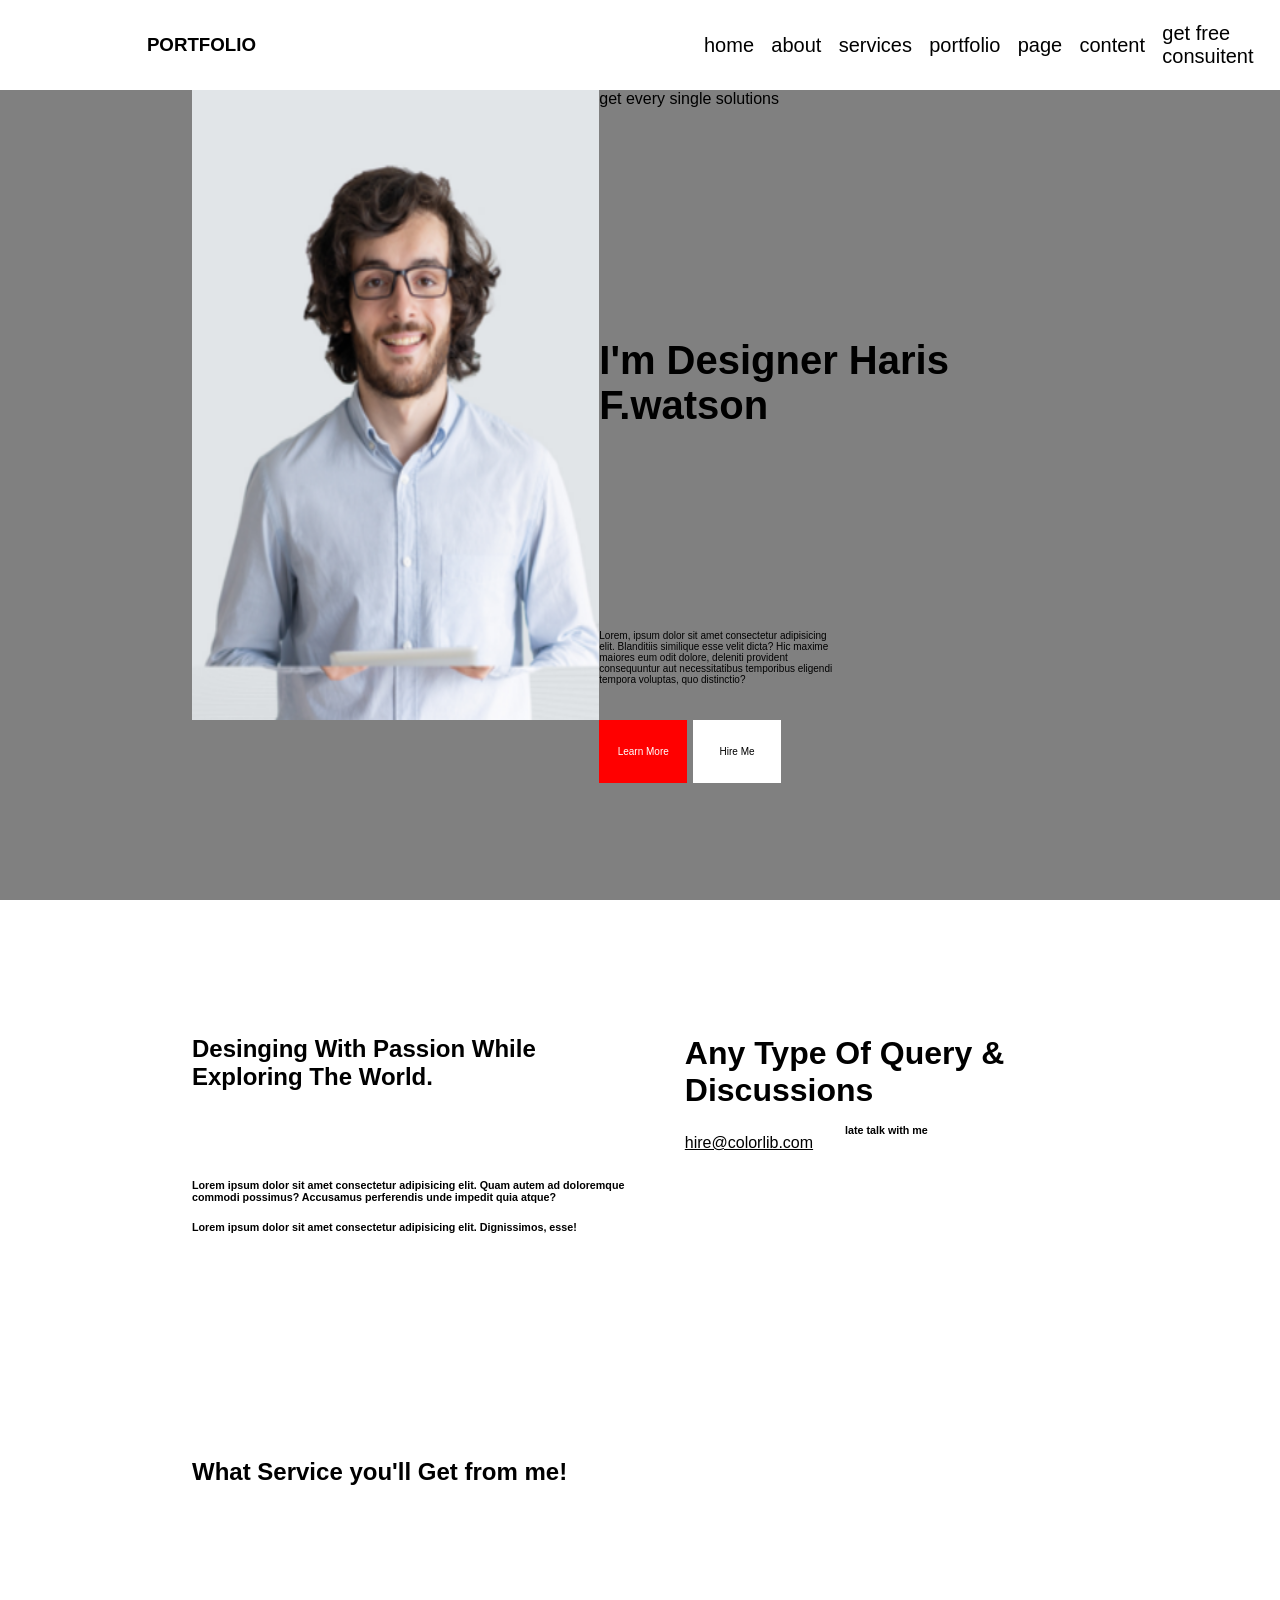
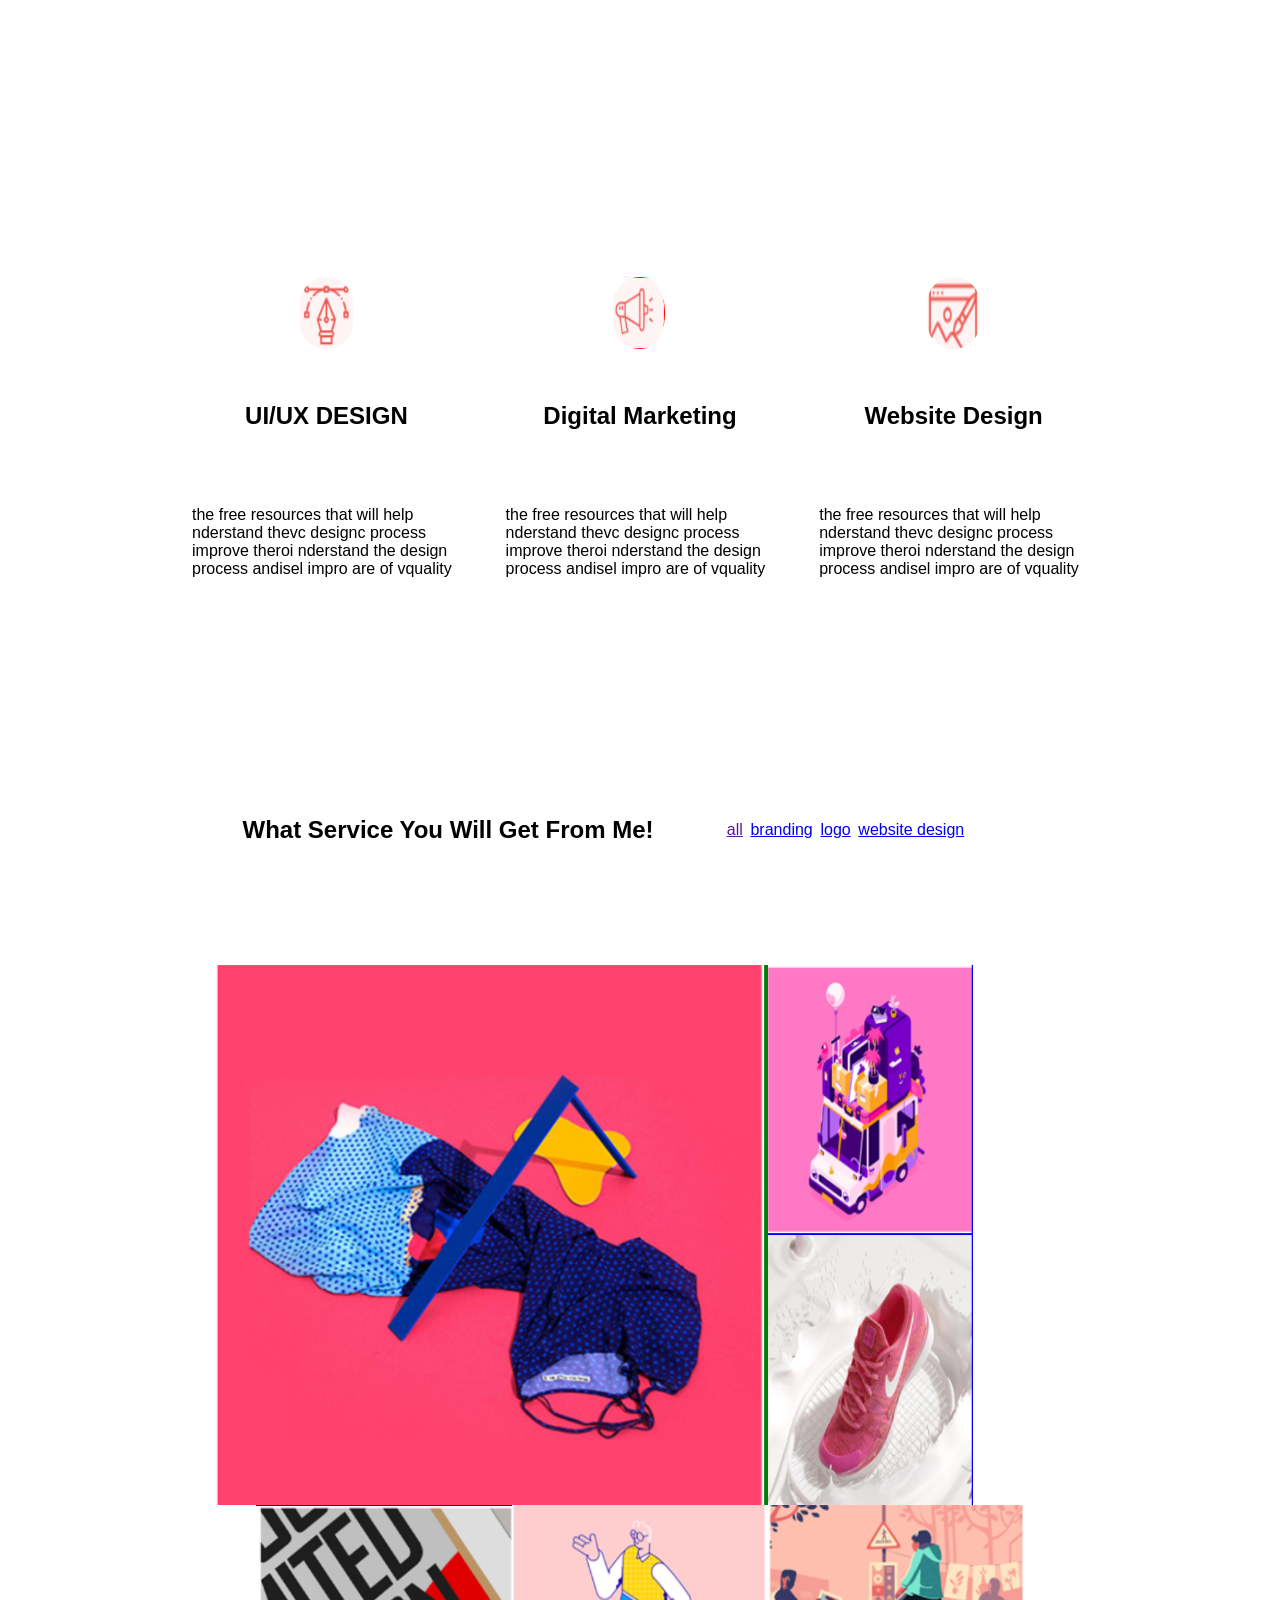
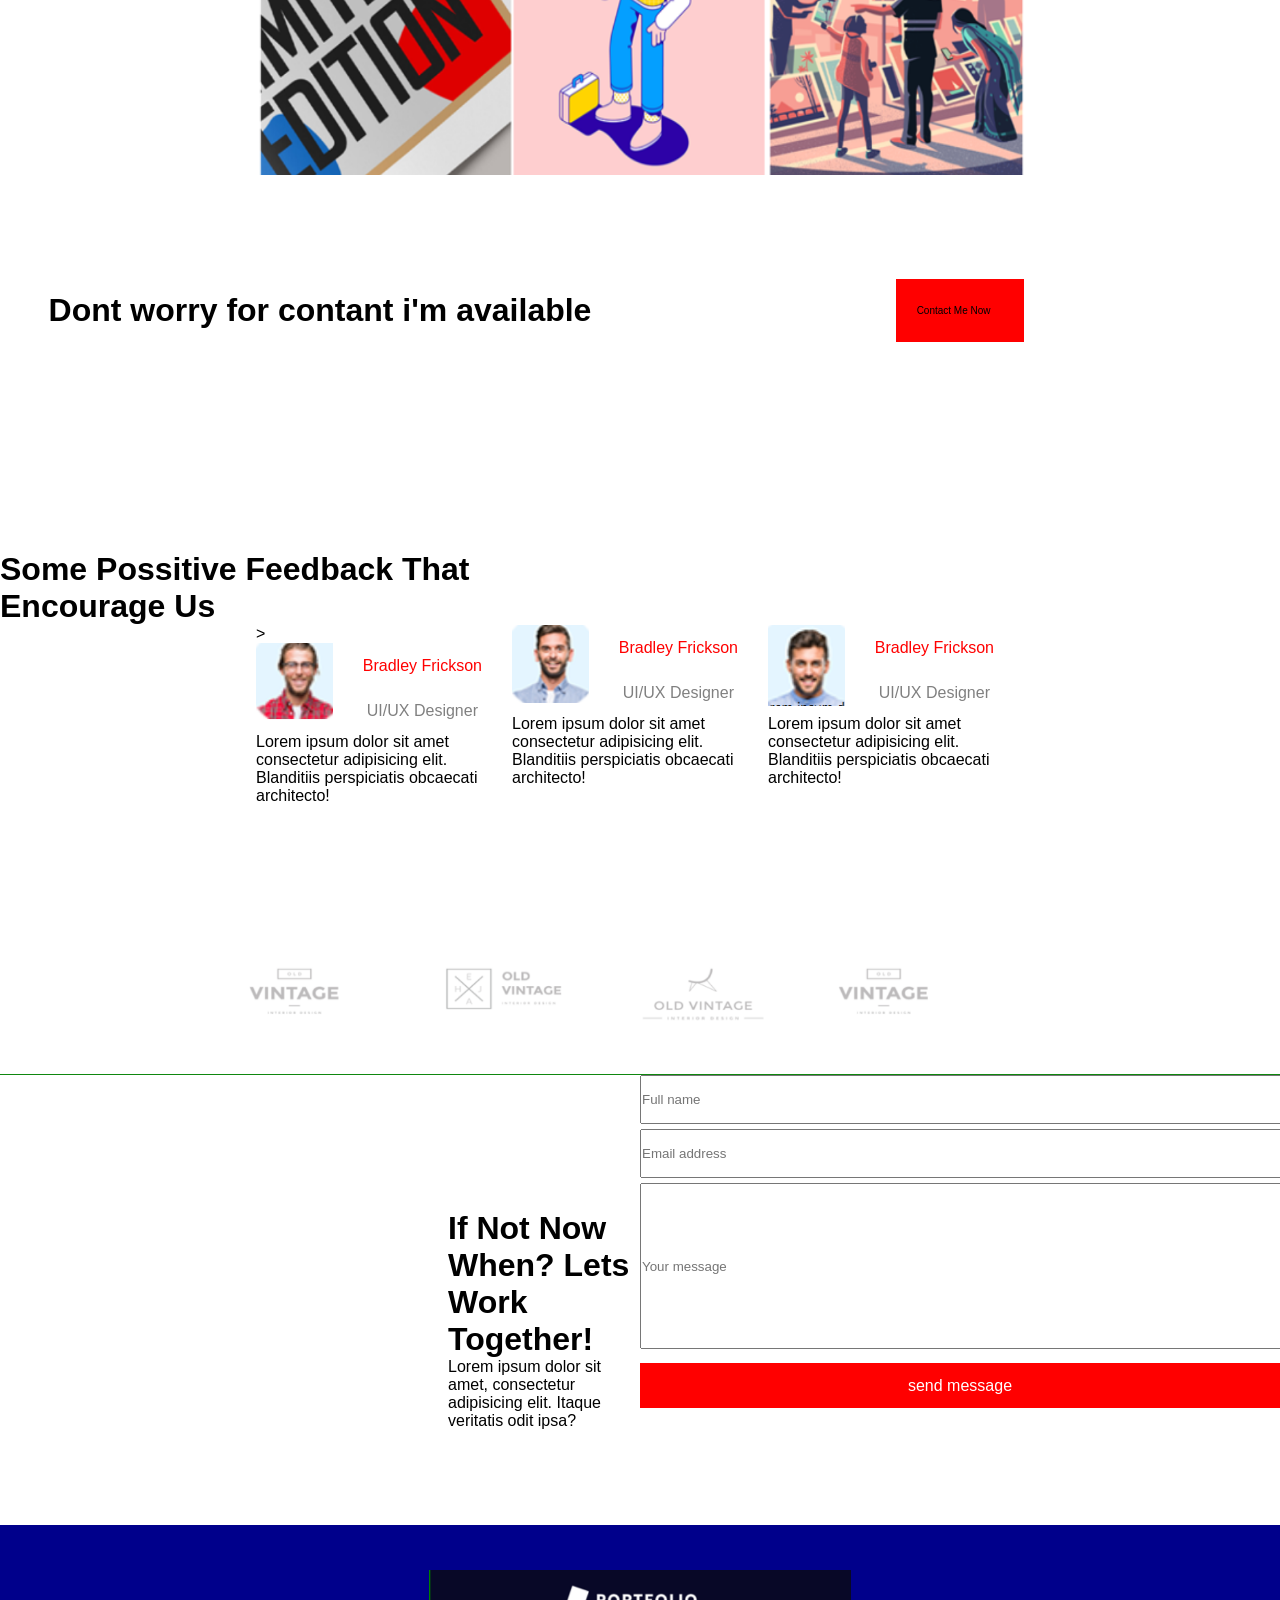
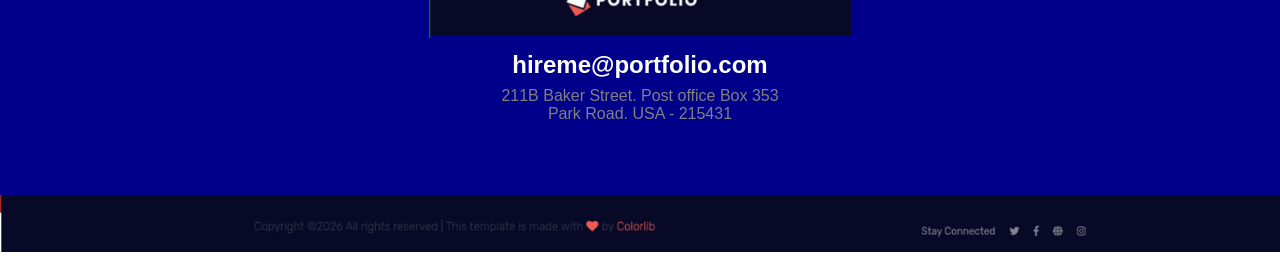
<file: index.html>
<!DOCTYPE html>
<html lang="en">
<head>
    <meta charset="UTF-8">
    <meta name="viewport" content="width=, initial-scale=1.0">
    <link rel="stylesheet" href="style.css">
        <link rel="shortcut icon" href="logo1.png" type="image/x-icon">
    <title>Portofolio</title>
</head>
<body>
    <div class="div">
        <div class="a1">
            <h3>PORTFOLIO</h3>
        </div>
        <div class="bkskanz">
            <p>home</p>
            <p>about</p>
            <p>services</p> 
            <p>portfolio</p> 
            <p>page</p>
            <p>content</p>
            <p>get free consuitent</p> 
        </div>
    </div>
    <div class="alt">
        <div class="altbk">
            <div class="fotoabram">
                <img src="Orang.png" alt="">
            </div>
            <div class="div1">
                <div class="everysinglesolutions">
                    <p>get every single solutions</p>
                </div>
                <div class="design">
                    <h1>I'm Designer Haris F.watson</h1>
                </div>
                <div class="p">
                    <p>Lorem, ipsum dolor sit amet consectetur adipisicing elit. Blanditiis similique esse velit dicta? Hic maxime maiores eum odit dolore, deleniti provident consequuntur aut necessitatibus temporibus eligendi tempora voluptas, quo distinctio?</p>
                </div>
                <div class="button">
                  <a href="learnmore.html">Learn More</a>
                  <a href="nomortelpon.html" style="background-color: white;color: black;">Hire Me</a>
                </div>
            </div>
           
        </div>
        
    </div>
    <div class="hp">
            <div class="fht">
                <div class="fht-2">
                    <div class="s1">
                        <h2>Desinging With Passion While Exploring The World.</h2>
                    </div>
                    <div class="pembatas">

                    </div>
                    <div class="isi">
                        <h6>Lorem ipsum dolor sit amet consectetur adipisicing elit. Quam autem ad doloremque commodi possimus? Accusamus perferendis unde impedit quia atque?</h6> <br>
                        <h6>Lorem ipsum dolor sit amet consectetur adipisicing elit. Dignissimos, esse!</h6>
                    </div>
                    <div class="pembatas">

                    </div>
                    <div class="isi-2">
                        <h2>What Service you'll Get from me!</h2>
                    </div>
                </div>
                <div class="fht-3">
                    <div class="isi-fht-3">
                        <h1>Any Type Of Query & Discussions</h1>
                    </div>
                    <div class="pembatas">
                        <h6>late talk with me</h6>
                    </div>
                    <div class="email">
                        <a href="">hire@colorlib.com</a>
                    </div>
                </div>
            </div>    
    </div>
    <div class="design2">
        <div class="bks-design">
            <div class="bks-design-2">
                            <div class="box">
                <div class="pic">
                    <div class="bks-pic">
                        <img src="bks-pic.png" alt="">
                    </div>
                </div>
                <div class="desk">
                    <h2>UI/UX DESIGN</h2>
                </div>
                <div class="ket">
                    <p>the free resources that will help nderstand thevc designc process improve theroi nderstand the design process andisel impro are of vquality</p>
                </div>
            </div>
                        <div class="box">
                <div class="pic">
                    <div class="bks-pic">
                        <img src="bks-pic2.png" alt="">
                    </div>
                </div>
                                <div class="desk">
                                    <h2>Digital Marketing</h2>
                </div>
                                <div class="ket">
                                     <p>the free resources that will help nderstand thevc designc process improve theroi nderstand the design process andisel impro are of vquality</p>
                </div>
            </div>
                        <div class="box">
                <div class="pic">
                    <div class="bks-pic">
                        <img src="bks-pic3.png" alt="">
                    </div>
                </div>
                                <div class="desk">
                                    <h2>Website Design</h2>
                </div>
                                <div class="ket">
                                     <p>the free resources that will help nderstand thevc designc process improve theroi nderstand the design process andisel impro are of vquality</p>
                </div>
            </div>
            </div>
        </div>
    </div>
    <div class="whatservice">
        <div class="whatservice2">
            <h2>What Service You Will Get From Me!</h2>
            <div class="whatservice3">
                <a href="">all</a>
                <a href="branding.html">branding</a>
                <a href="logo.html">logo</a>
                <a href="webdesign.html">website design</a>
            </div>
        </div>
    </div>
    <div class="fotoall">
        <div class="fotoall2">
            <img src="daktauapo.png" alt="">
        </div>
        <div class="fotoall3">
            <div class="fotoall4">
                <img src="daktauapo2.png" alt="">
            </div>
            <div class="fotoall5">
                <img src="daktauapo3.png" alt="">
            </div>
        </div>
    </div>
          <div class="fotoall6">
            <div class="fotoall7">
                <img src="daktauapo4.png" alt="">
            </div>
                <div class="fotoall8">
                    <img src="daktauapo5.png" alt="">
                </div>
                <div class="fotoall9">
                    <img src="daktauapo6.png" alt="">
                </div>
        </div>
        <div class="worrydont">
            <div class="worrydont2">
                <H1>Dont worry for contant i'm available</H1>
            </div>
            <div class="worrydont3">
                <div class="contactmenow">
                    <a href="CONTACTMENOW.html" style="background-color: red;color: black;">Contact Me Now</a>
                </div>
            </div>
        </div>
        <div class="possitive">
            <h1>Some Possitive Feedback That Encourage Us</h1>
        </div>
        <div class="warren">
            <div class="warren1">>
                <div class="warren10">
                    <div class="warren11">
                        <img src="mukowong.png" alt="">
                    </div>
                    <div class="warren12">
                        <div class="warren13">
                            <p>Bradley Frickson</p>
                        </div>
                        <div class="warren14">
                            <p>UI/UX Designer</p>
                        </div>
                    </div>
                </div>
                                <div class="warren91">
                                    <p>Lorem ipsum dolor sit amet consectetur adipisicing elit. Blanditiis perspiciatis obcaecati architecto!</p>
                </div>
            </div>
            <div class="warren2">
                                <div class="warren10">
                    <div class="warren11">
                        <img src="mukowong2.png" alt="">
                    </div>
                    <div class="warren12">
                        <div class="warren13">
                            <p>Bradley Frickson</p>
                        </div>
                        <div class="warren14">
                            <p>UI/UX Designer</p>
                        </div>
                    </div>
                </div>
                                <div class="warren91">
                                    <p>Lorem ipsum dolor sit amet consectetur adipisicing elit. Blanditiis perspiciatis obcaecati architecto!</p>
                </div>
            </div>
            <div class="warren3">
                                <div class="warren10">
                    <div class="warren11">
                        <img src="mukowong3.png" alt="">
                    </div>
                    <div class="warren12">
                        <div class="warren13">
                            <p>Bradley Frickson</p>
                        </div>
                        <div class="warren14">
                            <p>UI/UX Designer</p>
                        </div>
                    </div>
                </div>
                                <div class="warren91">
                                    <p>Lorem ipsum dolor sit amet consectetur adipisicing elit. Blanditiis perspiciatis obcaecati architecto!</p>
                </div>
            </div>
        </div>
        <div class="wowo">
            <img src="vintage.png" alt="">
        </div>
        <div class="dolor">
            <div class="dolor1">
                <div class="dolor11">
              <H1>If Not Now When? Lets Work Together!</H1>
                              <div class="dolor12">
                                <p>Lorem ipsum dolor sit amet, consectetur adipisicing elit. Itaque veritatis odit ipsa?</p>
                              </div>
                </div>
            </div>
            <div class="dolor2">
            <div class="dolor3">
                <input type="text" placeholder="Full name">
                </div>
                
                <div class="dolor4">
                    <input type="email" placeholder="Email address">
                </div>
                <div class="dolor5">
                    <input type="text" placeholder="Your message">
                </div>
                <div class="dolor6">
                    <p>send message</p>
                </div>
            </div>
        </div>
        <div class="ayam">
            <div class="ayam1">
                <div class="ayamportfolio">
                    <img src="portofolio.png" alt="">
                </div>
                                <div class="ayampegawai">
                                    <h2>hireme@portfolio.com</h2>
                </div>
                <div class="ayam22b">
                    <P>211B Baker Street. Post office Box 353</P>
                </div>
                <div class="ayampark">
                    <p>Park Road. USA - 215431</p>
            </div>
          </div>
        </div>
                        <div class="ayampoto">
                    <img src="colorlib.png" alt="">
                </div>
</body>
</html>
</file>
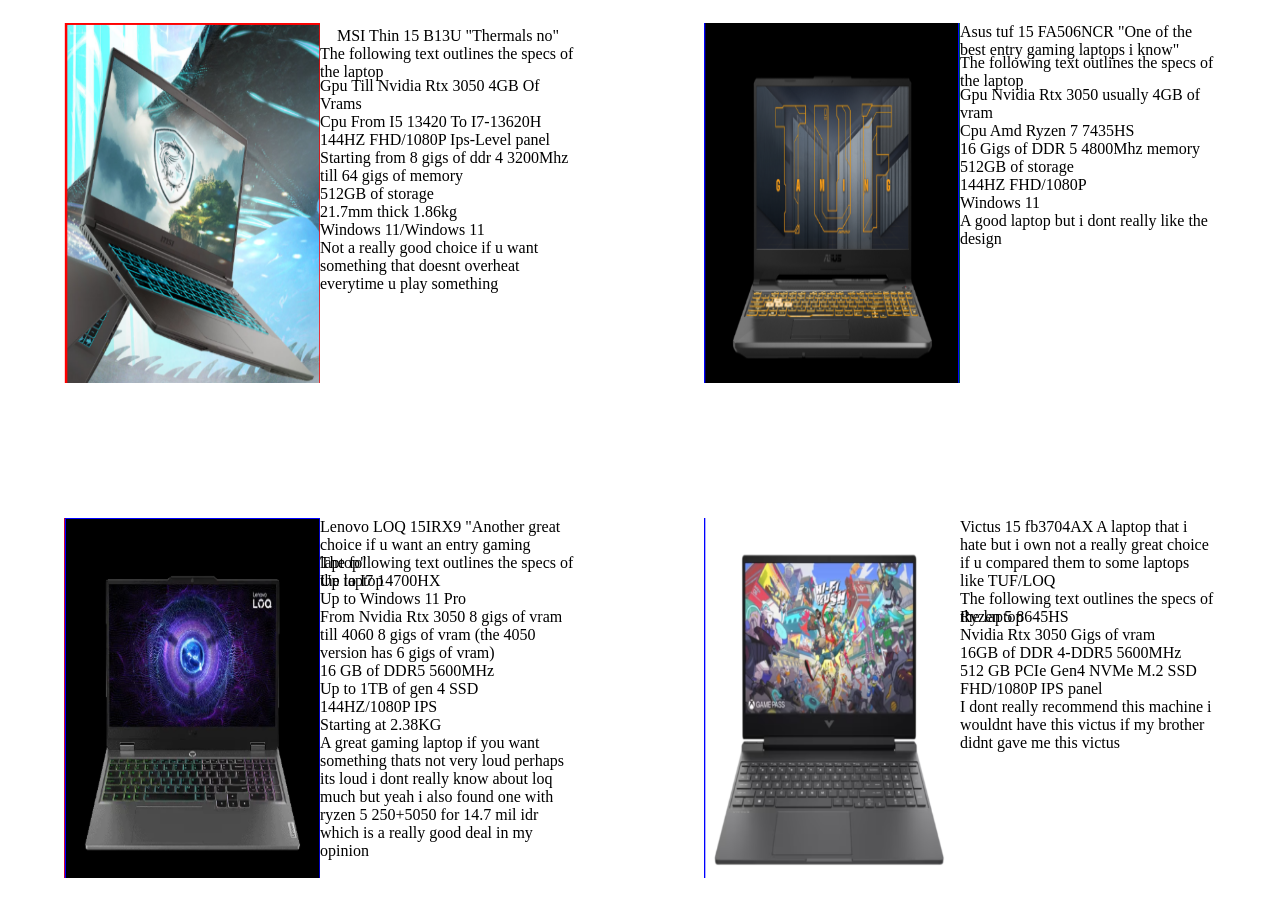
<file: branding.html>
<!DOCTYPE html>
<html lang="en">
<head>
    <meta charset="UTF-8">
    <meta name="viewport" content="width=device-width, initial-scale=1.0">
    <link rel="stylesheet" href="branding.css">
        <link rel="shortcut icon" href="logo1.png" type="image/x-icon">
    <title>Branding</title>
</head>
<body>
    <div class="navbar">
        <div class="lenovo">
            <div class="bks-lenovo">
                <div class="bks-lenovo2">
                    <div class="pessage">
                        <img src="msi.png" alt="">
                    </div>
                    <div class="photo">
                        <div class="expl">
                            <P> MSI Thin 15 B13U "Thermals no" </P>
                        </div>
                        <div class="specs">
                            <p>The following text outlines the specs of the laptop</p>
                        </div>
                        <p>Gpu Till Nvidia Rtx 3050 4GB Of Vrams</p>
                        <p>Cpu From I5 13420 To I7-13620H</p>
                        <p>144HZ FHD/1080P Ips-Level panel</p>
                        <p>Starting from 8 gigs of ddr 4 3200Mhz till 64 gigs of memory</p>
                        <p>512GB of storage</p>
                        <p>21.7mm thick 1.86kg</p>
                        <p>Windows 11/Windows 11</p>
                        <div class="lens">
                            Not a really good choice if u want something that doesnt overheat everytime u play something 
                        </div>
                    </div>
                        
                </div>              <div class="bks-lenovo2">
                                        <div class="asusphoto">
                                            <img src="tuf.png" alt="">
                                        </div>
                                        <div class="asus">
                                            <div class="asus2">
                                                <p>Asus tuf 15 FA506NCR "One of the best entry gaming laptops i know"</p>
                                            </div>
                                            <div class="asus3">
                                                <P>The following text outlines the specs of the laptop</P>
                                            </div>
                                            <p>Gpu Nvidia Rtx 3050 usually 4GB of vram</p>
                                            <p>Cpu Amd Ryzen 7 7435HS</p>
                                            <p>16 Gigs of DDR 5 4800Mhz memory</p>
                                            <p>512GB of storage</p>
                                            <p>144HZ FHD/1080P</p>
                                            <p>Windows 11</p>
                                            <div class="asus4">
                                                <p>A good laptop but i dont really like the design</p>
                                            </div>
                                        </div>
                </div>              <div class="bks-lenovo2">
                                            <div class="loq">
                                                <img src="loq.png" alt="">
                                            </div>
                                            <div class="legion">
                                                <div class="legion2">
                                                    Lenovo LOQ 15IRX9 "Another great choice if u want an entry gaming laptop"
                                                </div>
                                                <div class="legion3">
                                                    The following text outlines the specs of the laptop
                                                </div>
                                                <p>Up to I7 14700HX</p>
                                                <p>Up to Windows 11 Pro</p>
                                                <p>From Nvidia Rtx 3050 8 gigs of vram till 4060 8 gigs of vram (the 4050 version has 6 gigs of vram)</p>
                                                <p>16 GB of DDR5 5600MHz</p>
                                                <p>Up to 1TB of gen 4 SSD</p>
                                                <p>144HZ/1080P IPS</p>
                                                <p>Starting at 2.38KG</p>
                                                <div class="legion4">
                                                    <p>A great gaming laptop if you want something thats not very loud perhaps its loud i dont really know about loq much but yeah i also found one with ryzen 5 250+5050 for 14.7 mil idr which is a really good deal in my opinion</p>
                                                </div>
                                            </div>
                </div>              <div class="bks-lenovo2">
                                        <div class="HP">
                                            <img src="victus.png" alt="">
                                        </div>
                                        <div class="hp2">
                                            <div class="hp3">
                                                <p>Victus 15 fb3704AX A laptop that i hate but i own not a really great choice if u compared them to some laptops like TUF/LOQ</p>
                                                <div class="hp4">
                                                    <p>The following text outlines the specs of the laptop</p>
                                                </div>
                                                <p>Ryzen 5 8645HS</p>
                                                <p>Nvidia Rtx 3050 Gigs of vram</p>
                                                <p>16GB of DDR 4-DDR5 5600MHz</p>
                                                <p>512 GB PCIe Gen4 NVMe M.2 SSD</p>
                                                <p>FHD/1080P IPS panel</p>
                                                <div class="hp5">
                                                    <p>I dont really recommend this machine i wouldnt have this victus if my brother didnt gave me this victus</p>
                                                </div>
                                            </div>
                                        </div>
                </div>
            </div>
        </div>
    </div>
</body>
</html>
</file>
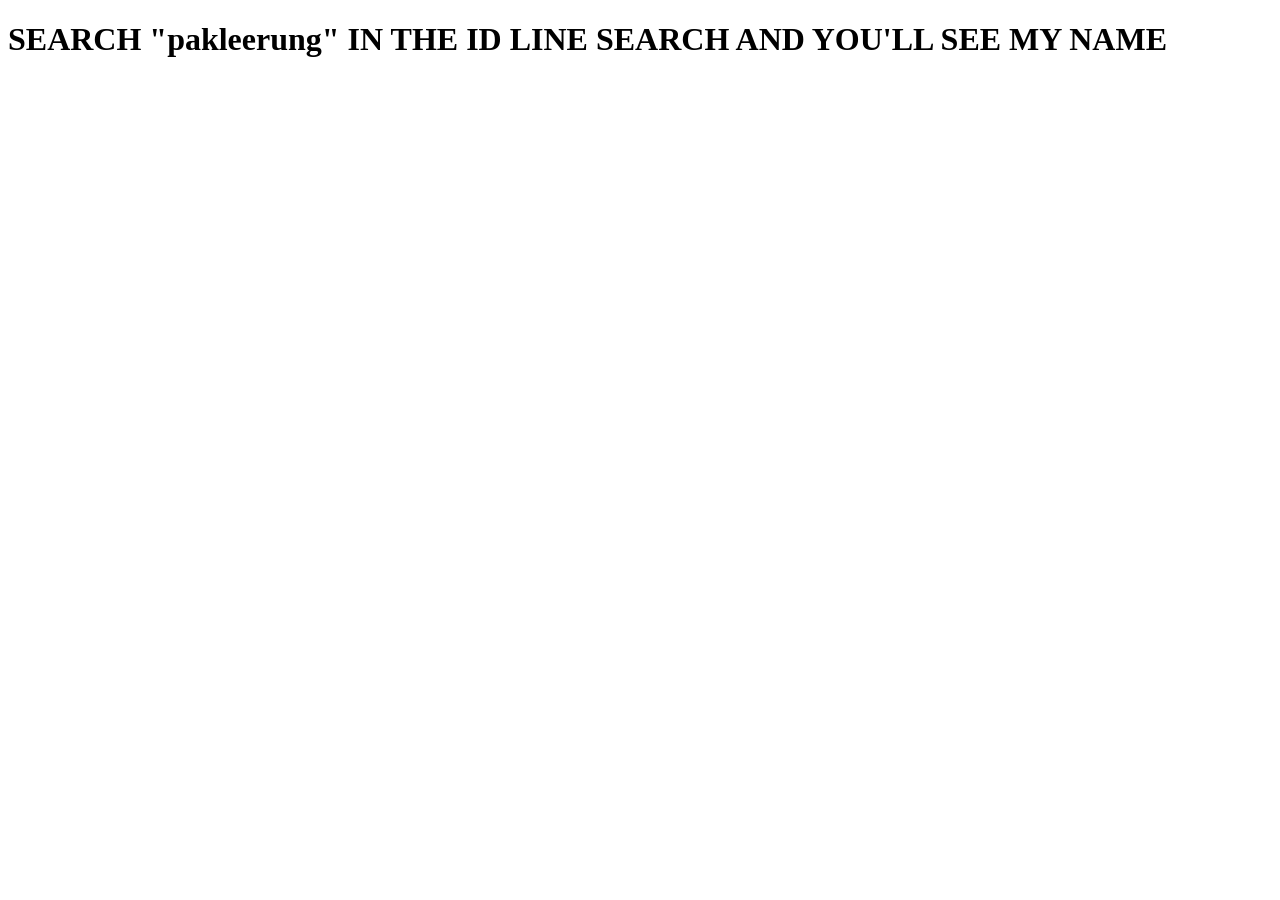
<file: CONTACTMENOW.html>
<!DOCTYPE html>
<html lang="en">
<head>
    <meta charset="UTF-8">
    <meta name="viewport" content="width=device-width, initial-scale=1.0">
        <link rel="shortcut icon" href="logo1.png" type="image/x-icon">
    <title>Document</title>
</head>
<body>
    <H1>SEARCH "pakleerung" IN THE ID LINE SEARCH AND YOU'LL SEE MY NAME  </H1>
</body>
</html>
</file>
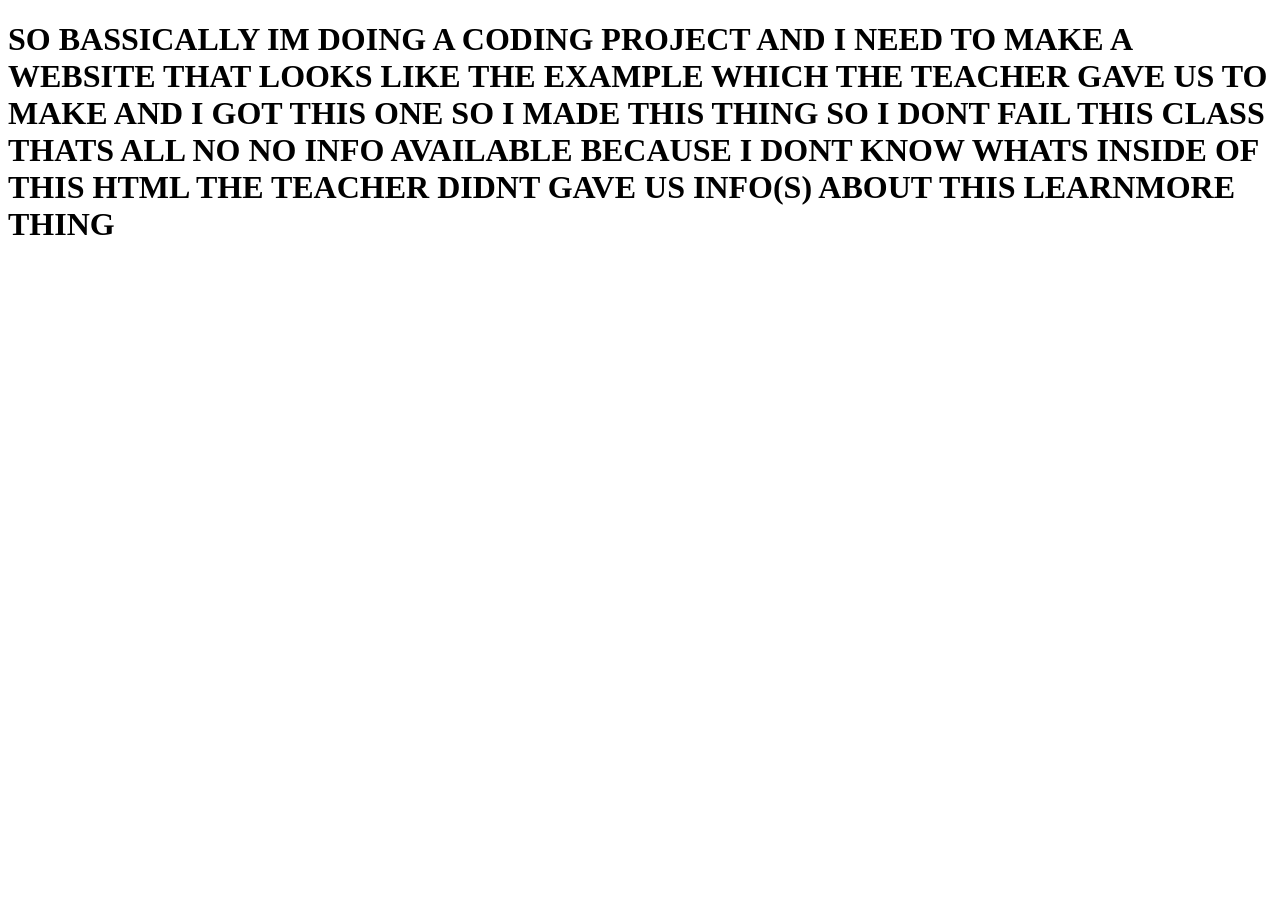
<file: learnmore.html>
<!DOCTYPE html>
<html lang="en">
<head>
    <meta charset="UTF-8">
    <meta name="viewport" content="width=device-width, initial-scale=1.0">
        <link rel="shortcut icon" href="logo1.png" type="image/x-icon">
    <title>Document</title>
</head>
<body>
    <H1>SO BASSICALLY IM DOING A CODING PROJECT AND I NEED TO MAKE A WEBSITE THAT LOOKS LIKE THE EXAMPLE WHICH THE TEACHER GAVE US TO MAKE AND I GOT THIS ONE SO I MADE THIS THING SO I DONT FAIL THIS CLASS THATS ALL NO NO INFO AVAILABLE BECAUSE I DONT KNOW WHATS INSIDE OF THIS HTML THE TEACHER DIDNT GAVE US INFO(S) ABOUT THIS LEARNMORE THING </H1>
</body>
</html>
</file>
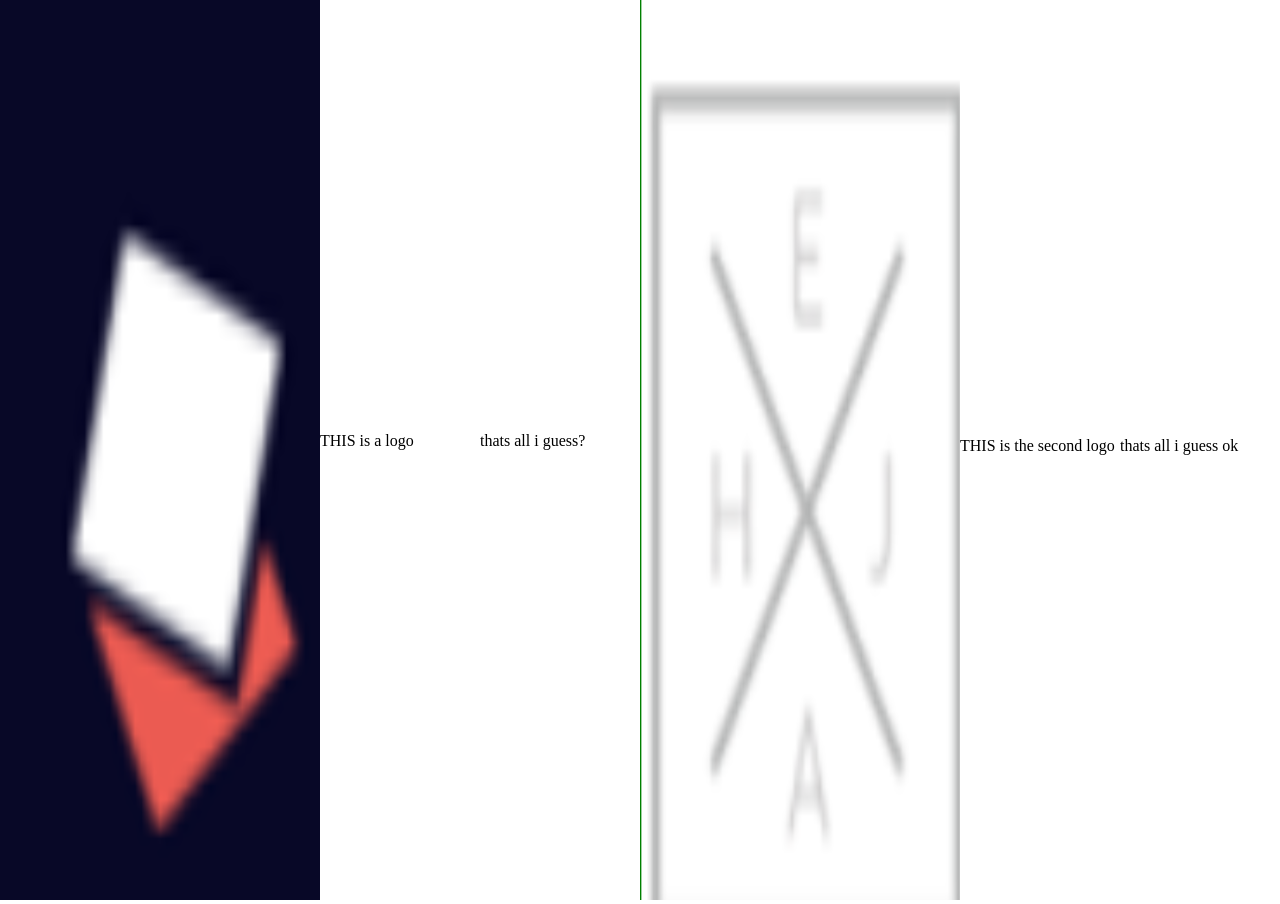
<file: logo.html>
<!DOCTYPE html>
<html lang="en">
<head>
    <meta charset="UTF-8">
    <meta name="viewport" content="width=device-width, initial-scale=1.0">
    <title>Logo</title>
        <link rel="shortcut icon" href="logo1.png" type="image/x-icon">
    <link rel="stylesheet" href="logo.css">
</head>
<body>
    <div class="haha">
        <div class="haha1">
            <div class="haha11">
                <img src="logo1.png" alt="">
            </div>
            <div class="haha12">
                <div class="haha13">
                    <p>THIS is a logo</p>
                </div>
                                    <div class="haha14">
                        <p>thats all i guess? </p>
                    </div>
            </div>
        </div>
        <div class="haha2">
            <div class="haha21">
                <img src="logo2.png" alt="">
            </div>
            <div class="haha22">
                <div class="haha23">
                    <p>THIS is the second logo</p>
                </div>
                <div class="haha24">
                    <p>thats all i guess ok</p>
                </div>
            </div>
        </div>
    </div>
</body>
</html>
</file>
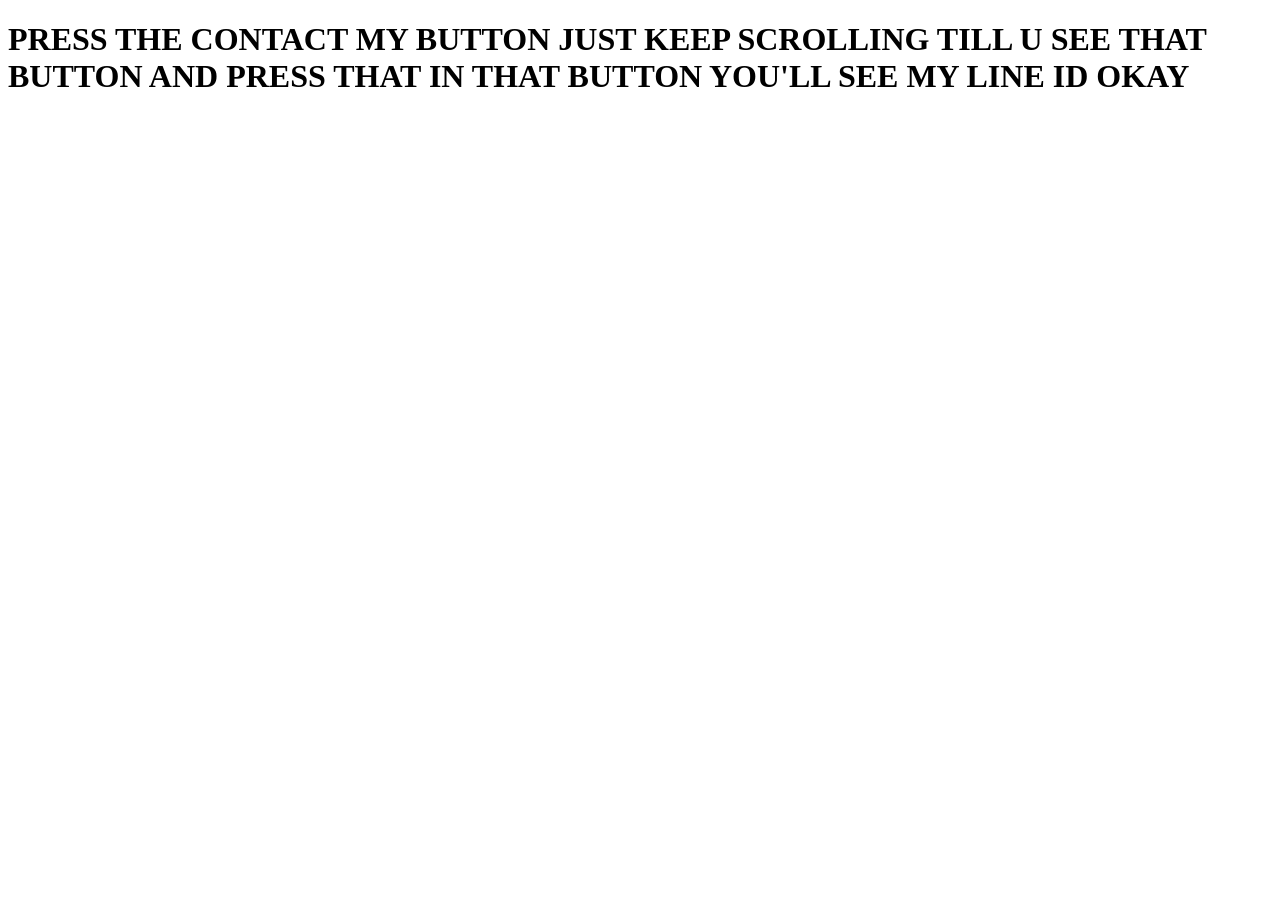
<file: nomortelpon.html>
<!DOCTYPE html>
<html lang="en">
<head>
    <meta charset="UTF-8">
    <meta name="viewport" content="width=device-width, initial-scale=1.0">
        <link rel="shortcut icon" href="logo1.png" type="image/x-icon">
    <title>Document</title>
</head>
<body>
    <h1>PRESS THE CONTACT MY BUTTON JUST KEEP SCROLLING TILL U SEE THAT BUTTON AND PRESS THAT IN THAT BUTTON YOU'LL SEE MY LINE ID OKAY</h1>
</body>
</html>
</file>
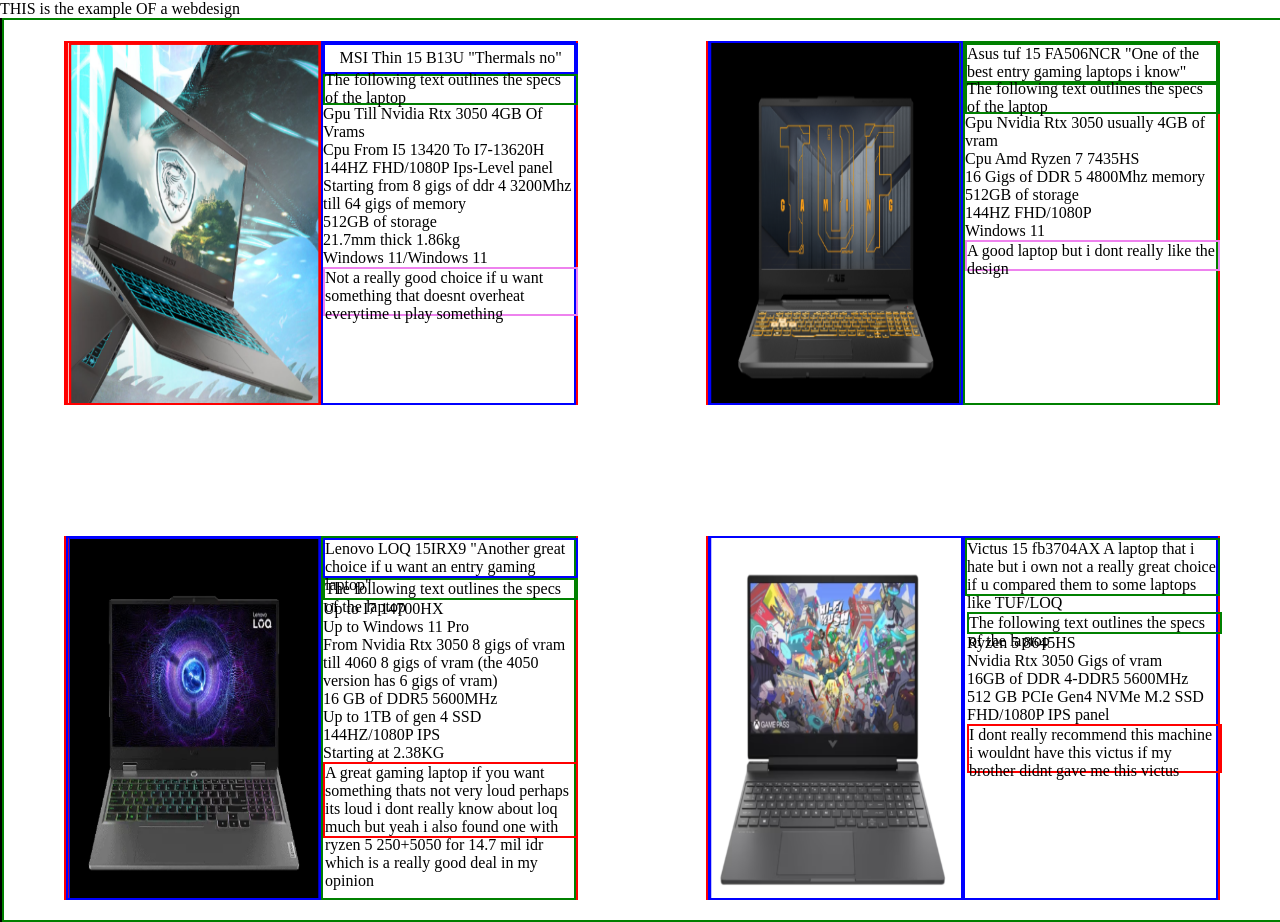
<file: webdesign.html>
<!DOCTYPE html>
<html lang="en">
<head>
    <meta charset="UTF-8">
    <meta name="viewport" content="width=device-width, initial-scale=1.0">
    <link rel="stylesheet" href="webdesign.css">
        <link rel="shortcut icon" href="logo1.png" type="image/x-icon">
    <title>Webdesign</title>
</head>
<body>
    <div class="navbar">
        <p>THIS is the example OF a webdesign</p>
        <div class="lenovo">
            <div class="bks-lenovo">
                <div class="bks-lenovo2">
                    <div class="pessage">
                        <img src="msi.png" alt="">
                    </div>
                    <div class="photo">
                        <div class="expl">
                            <P> MSI Thin 15 B13U "Thermals no" </P>
                        </div>
                        <div class="specs">
                            <p>The following text outlines the specs of the laptop</p>
                        </div>
                        <p>Gpu Till Nvidia Rtx 3050 4GB Of Vrams</p>
                        <p>Cpu From I5 13420 To I7-13620H</p>
                        <p>144HZ FHD/1080P Ips-Level panel</p>
                        <p>Starting from 8 gigs of ddr 4 3200Mhz till 64 gigs of memory</p>
                        <p>512GB of storage</p>
                        <p>21.7mm thick 1.86kg</p>
                        <p>Windows 11/Windows 11</p>
                        <div class="lens">
                            Not a really good choice if u want something that doesnt overheat everytime u play something 
                        </div>
                    </div>
                        
                </div>              <div class="bks-lenovo2">
                                        <div class="asusphoto">
                                            <img src="tuf.png" alt="">
                                        </div>
                                        <div class="asus">
                                            <div class="asus2">
                                                <p>Asus tuf 15 FA506NCR "One of the best entry gaming laptops i know"</p>
                                            </div>
                                            <div class="asus3">
                                                <P>The following text outlines the specs of the laptop</P>
                                            </div>
                                            <p>Gpu Nvidia Rtx 3050 usually 4GB of vram</p>
                                            <p>Cpu Amd Ryzen 7 7435HS</p>
                                            <p>16 Gigs of DDR 5 4800Mhz memory</p>
                                            <p>512GB of storage</p>
                                            <p>144HZ FHD/1080P</p>
                                            <p>Windows 11</p>
                                            <div class="asus4">
                                                <p>A good laptop but i dont really like the design</p>
                                            </div>
                                        </div>
                </div>              <div class="bks-lenovo2">
                                            <div class="loq">
                                                <img src="loq.png" alt="">
                                            </div>
                                            <div class="legion">
                                                <div class="legion2">
                                                    Lenovo LOQ 15IRX9 "Another great choice if u want an entry gaming laptop"
                                                </div>
                                                <div class="legion3">
                                                    The following text outlines the specs of the laptop
                                                </div>
                                                <p>Up to I7 14700HX</p>
                                                <p>Up to Windows 11 Pro</p>
                                                <p>From Nvidia Rtx 3050 8 gigs of vram till 4060 8 gigs of vram (the 4050 version has 6 gigs of vram)</p>
                                                <p>16 GB of DDR5 5600MHz</p>
                                                <p>Up to 1TB of gen 4 SSD</p>
                                                <p>144HZ/1080P IPS</p>
                                                <p>Starting at 2.38KG</p>
                                                <div class="legion4">
                                                    <p>A great gaming laptop if you want something thats not very loud perhaps its loud i dont really know about loq much but yeah i also found one with ryzen 5 250+5050 for 14.7 mil idr which is a really good deal in my opinion</p>
                                                </div>
                                            </div>
                </div>              <div class="bks-lenovo2">
                                        <div class="HP">
                                            <img src="victus.png" alt="">
                                        </div>
                                        <div class="hp2">
                                            <div class="hp3">
                                                <p>Victus 15 fb3704AX A laptop that i hate but i own not a really great choice if u compared them to some laptops like TUF/LOQ</p>
                                                <div class="hp4">
                                                    <p>The following text outlines the specs of the laptop</p>
                                                </div>
                                                <p>Ryzen 5 8645HS</p>
                                                <p>Nvidia Rtx 3050 Gigs of vram</p>
                                                <p>16GB of DDR 4-DDR5 5600MHz</p>
                                                <p>512 GB PCIe Gen4 NVMe M.2 SSD</p>
                                                <p>FHD/1080P IPS panel</p>
                                                <div class="hp5">
                                                    <p>I dont really recommend this machine i wouldnt have this victus if my brother didnt gave me this victus</p>
                                                </div>
                                            </div>
                                        </div>
                </div>
            </div>
        </div>
    </div>
</body>
</html>
</file>
<file: style.css>
*{
    padding: 0;
    margin: 0;
    font-family: 'Segoe UI', Tahoma, Geneva, Verdana, sans-serif;
}
.a1{
    width: 20%;
    height: 10vh;
    display: flex;
    align-items: center; 
    justify-content: end;
}
.kanz{
    width: 60%;
    height: 10vh;
    display: flex;
    justify-content: left;
    align-items: left;
}
.bkskanz{
    width: 45%;
    height: 10vh;
    display: flex;
    align-items: center;
    gap: 3%;
    font-size: 20px;
}
.alt{
    width: 100%;
    height: 90vh;
    display: flex;
    justify-content: center;
    align-items: center;
    background-color: gray;
}
.div{
    width: 100%;
    height: 10vh;
    display: flex;
    justify-content: space-between;
    align-items: center;
}
.altbk{ 
    width: 70%;
    height: 90vh;
    display: flex;
    justify-content: right;
    align-items: right;
}
.div1{
    width: 60%;
    height: 70vh;
}
.div2{
    width: 40%;
    height: 65vh;
}
.everysinglesolutions{
    width: 100%;
    height: 5vh;
    display: flex;
}
.design{
    width: 50%;
    height: 15vh;
    font-size: 20px;
}
.p{
    width: 50%;
    height: 10vh;
    font-size: 10px;
}
.button{
    width: 60%;
    height: 7vh;
    display:flex;
    align-items: center;
    gap: 2%;
}
.button a{
    width: 30%;
    height: 7vh;
    background-color: red;
    color: white;
    text-decoration: none;
    display: flex;
    align-items: center;
    justify-content: center;
    font-size: 10px;
}
.hp{
    width: 100%;
    height: 100vh;
    display: flex;
    justify-content: center;
    align-items: center;
}
.fht{
    width: 70%;
    height: 70vh;
    display: flex;
    justify-content: space-between;
    align-items: center;
}
.s1{
    width: 100%;
    height: 15vh;
}
.pembatas{
    width: 100%;
    height: 1vh;
    display: flex;
    justify-content: center;
    align-items: center;
}
.isi{
    width: 100%;
    height: 30vh;
}
.isi-2{
    width: 100%;
    height: 17vh;
}
.s2{
    width: 100%;
    height: 24vh;
}
.bkss2{
    width: 50%;
    height: 24vh;
}
.bksss3{
    width: 5 0%;
    height: 24vh;
}
.fht-2{
    width: 50%;
    height: 70vh;
}
.fht-3{
    width: 45%;
    height: 70vh;
}
.isi-fht-3{
    width: 100%;
    height: 10vh;
}
.email{
    width: 100%;
    height: 15vh;

}
.email a{
    color: black;
}
.design{
    width: 100%;
    height: 55vh;
    display: flex;
    justify-content: center;
    align-items: center;
}
.bks-design{
    width: 100%;
    height: 55vh;
    display: flex;
    justify-content: center;
    align-items: center;
}
.bks-design-2{
    width: 70%;
    height: 55vh;
    display: flex;
    justify-content: space-between;
    align-items: center;
}
.box{
    width: 30%;
    height: 45vh;
}
.pic{
    width: 100%;
    height: 15vh;
    display: flex;
    justify-content: center;
    align-items: center;
}
.bks-pic{
    width: 20%;
    height: 8vh;
    border-radius: 50%;
}
.bks-pic img{
    width: 100%;
    height: 8vh;
    border-radius: 30px;
}
.desk{
    width: 100%;
    height: 8vh;
    display: flex;
    justify-content: center;
    align-items: center;
}
.ket{
    width: 100%;
    height: 20vh;
    display: flex;
    justify-content: center;
    align-items: center;
}
.whatservice{
    width: 100%;
    height: 30vh;
    display: flex;
    justify-content: center;
    align-items: center;
}
.whatservice2{
    width: 100%;
    height: 30vh;
    display: flex;
    justify-content: center;
    align-items: center;
}
.whatservice3{
    width: 30%;
    height: 30vh;
    display: flex;
    justify-content: center;
    align-items: center;
    gap: 2%;
}
.fotoall{
    width: 100%;
    height: 60vh;
    display: flex;
    justify-content: right;
    align-items: right;
}
.fotoall2{
    width: 50%;
    height: 60vh;
    display: flex;
    justify-content: right;
    align-items: right;
}
.fotoall3{
    width: 40%;
    height: 60vh;
}
.fotoall4{
    width: 40%;
    height: 30vh;
}
.fotoall5{
    width: 40%;
    height: 30vh;
}
.fotoall5 img{
    width: 100%;
    height: 30vh;
}
.fotoall4 img{
    width: 100%;
    height: 30vh;
}
.fotoall6{
    width: 100%;
    height: 30vh;
    display: flex;
    justify-content: center;
    align-items: center;
}
.fotoall7{
    width: 20%;
    height: 30vh;
    display: flex;
    justify-content: center;
    align-items: center;
}
.fotoall8{
    width: 20%;
    height: 30vh;
}
.fotoall9{
        width: 20%;
    height: 30vh;
}
.fotoall7 img{
    width: 100%;
    height: 30vh;
}
.fotoall8 img{
    width: 100%;
    height: 30vh;
}
.fotoall9 img{
    width: 100%;
    height: 30vh;
}
.worrydont{
    width: 100%;
    height: 30vh;
    display: flex;
    justify-content: center;
    align-items: center;
}
.worrydont2{
    width: 50%;
    height: 30vh;
    display: flex;
    justify-content: center;
    align-items: center;
}
.worrydont3{
    width: 50%;
    height: 30vh;
    display: flex;
    justify-content: center;
    align-items: center;
}
.contactmenow{
    width: 20%;
    height: 7vh;
    background-color: red;
    display:flex;
    align-items: center;
    gap: 2%;
}
.contactmenow a{
    width: 90%;
    height: 7vh;
    color: white;
    text-decoration: none;
    display: flex;
    align-items: center;
    justify-content: center;
    font-size: 10px;
}
.possitive{
    width: 40%;
    height: 20vh;
    display: flex;
    justify-content: end;
    align-items: end;
}
.warren{
    width: 100%;
    height: 30vh;
    display: flex;
    justify-content: center;
    align-items: center;
}
.warren1{
    width: 20%;
    height: 30vh;
}
.warren2{
    width: 20%;
    height: 30vh;
}
.warren3{
    width: 20%;
    height: 30vh;
}
.warren10{
    width: 100%;
    height: 10vh;
    display: flex;
    justify-content: center;
}
.warren11{
    width: 30%;
    height: 10vh;
    border-radius: 50%  ;
}
.warren12{
    width: 70%;
    height: 10vh;
}
.warren11 img{
    width: 100%;
}
.warren13{
    width: 100%;
    height: 5vh;
    color: red;
    display: flex;
    justify-content: center;
    align-items: center;
}
.warren14{
    width: 100%;
    height: 5vh;
    display: flex;
    justify-content: center;
    align-items: center;
    color: gray;
}
.warren91{
    width: 100%;
    height: 10vh;
}
.wowo{
    width: 100%;
    height: 20vh;
}
.wowo img{
    width: 100%;
    height: 20vh;
}
.fotoabram{
    width: 50%;
    height: 70vh;
}
.fotoabram img{
    width: 100%;
    height: 70vh;
}
.dolor{
    width: 100%;
    height: 50vh;
    display: flex;
    justify-content: left;
}
.dolor1{
    width: 50%;
    height: 50vh;
    display: flex;
    justify-content: end;
    align-items: center;
}
.dolor2{
     width: 50%;
     height: 50vh;
}
.dolor11{
    width: 30%;
    height: 20vh;
}
.dolor12{
    width: 100%;
    height: 10vh;
}
.ayam{
    width: 100%;
    height: 30vh;
    background-color: darkblue;
    display: flex;
    justify-content: center;
    align-items: center;
}
.ayam1{
    width: 33%;
    height: 20vh;
}
.ayamporfolio{
    width: 100%;
    height: 5vh;    
}
.ayamportfolio img{
    width: 100%;
}
.ayampegawai{
    width: 100%;
    height: 5vh;
    color: white;
    display: flex;
    justify-content: center;
    align-items: center;
}
.ayam22b{
    width: 100%;
    height: 2vh;
    color: gray;
    display: flex;
    justify-content: center;
    align-items: center;
}
.ayampark{
    width: 100%;
    height: 2vh;
    color: gray;
    display: flex;
    justify-content: center;
    align-items: center;
}
.ayampoto{
    width: 100%;
    height: 3vh;
}
.ayampoto img{
    width: 100%;
}
.dolor3{
    width: 100%;
    height: 6vh;
}
.dolor4{
    width: 100%;
    height: 6vh;
}
.dolor5{
    width: 100%;
    height: 20vh;
}
.dolor6{
    width: 100%;
    height: 5vh;
    background-color: red;
    color: white;
    display: flex;
    justify-content: center;
    align-items: center;
}
.dolor2 input{
    width: 100%;
    height: 5vh;
}
.dolor5 input{
    width: 100%;
    height: 18vh;
}
@media (max-width: 500px) {
.div{
    width: 100%;
    height: 20vh;
    display: flex;
    justify-content: center;
    }
.fotoabram{
    width: 95%;
    margin-right: 8px;
    height: 300px;
    margin-top: 20px;
}
.fotoabram img{
    height: 300px;
    width: 350px;    
}
.altbk{
    width: 100%;
    height: 700px;
    flex-wrap: wrap;
}
.alt{
    height: 700px;
}
.div1{
    width: 95%;
    margin-right: 8px;
    height: 300px;
}
.everysinglesolutions{
    width: 100%;
    display: flex;
    justify-content: center;
    align-items: center;
}
.everysinglesolutions p{
    margin-top: 20px;
}
.bkskanz{
    width: 60%;
    font-size: 16px;
    flex-wrap: wrap;
    display: flex;
    text-align: center;
}
.a1{
    width: 25%;
}
.design{
    height: 100px;
}
.p{
    width: 100%;
}
.p p{
    width: 100%;
}
.h1{
    font-size: 5px;
}
.h2{
    font-size: 1px;
}
.fht{
    flex-wrap: wrap;
}
.isi-fht-3{
    font-size: 5px;
}
.s1{
    font-size: 5px;
}
.desk{
    font-size: 5px;
}
.ket{
    font-size: 9px;
}
.whatservice3{
    font-size: 9px;
    width: 50%  ;
    flex-wrap: wrap ;
}
.fotoall2 img{
    width: 100%;
}
.worrydont2{
    font-size: 11px;
}
.possitive{
    font-size: 11px;
}
.warren10{
    font-size: 10px;
}
.dolor11{
    font-size: 6px;
}
.ayampegawai{
    font-size: 8px;
}
.ayam22b{
    font-size: 10px;
}
.ayampark{
    font-size: 10px;
}
.expl{
    font-size: 6px;
}
}
</file>
<file: branding.css>
*{
        padding: 0;
        margin: 0;
    }
    .navbar{
        width: 100%;
        height: 100vh;
    }
    .lenovo{
        width: 100%;
        height: 100vh;
        display: flex;
        justify-content: center;
        align-items: center;
    }
    .bks-lenovo{
        width: 150%;
        height: 100vh;
        display: flex;
        justify-content: center;
        align-items: center;
        flex-wrap: wrap;
        gap: 10%;
    }
    .bks-lenovo2{
        width: 40%;
        height: 40vh;
        display: flex;
        justify-content: space-between;
        align-items: center;
}
.bks-lenovo2 img{
    width: 100%;
    height: 40vh;
}
.pessage{
    width: 50%;
    height: 40vh;
}
.photo{
    width: 50%;
    height: 40vh;
    font-family: Cambria, Cochin, Georgia, Times, 'Times New Roman', serif ;
}
.expl{
    width: 100%;
    height: 3vh;
    display: flex;
    justify-content: center;
    align-items: center;
    font-family: Cambria, Cochin, Georgia, Times, 'Times New Roman', serif;
}
.specs{
    width: 100%;
    height: 3vh;
    display: flex;
    justify-content: center;
    align-items: center;
}
.asusphoto{
    width: 50%;
    height: 40vh;
}
.asus{
    width: 50%;
    height: 40vh;
}
.asus2{
    width: 100%;
    height: 4vh;
    display: flex;
    justify-content: center;
    align-items: center;
}
.asus3{
    width: 100%;
    height: 3vh;
    display: flex;
    justify-content: center;
    align-items: center;
}
.lens{
    width: 100%;
    height: 5vh;
}
.loq{
    width: 50%;
    height: 40vh;
}
.legion{
    width: 50%;
    height: 40vh;
}
.asus4{
    width: 100%;
    height: 3vh;
}
.legion2{
    width: 100%;
    height: 4vh;
    display: flex;
    justify-content: center;         
}
.legion3{
    width: 100%;
    height: 2vh;
    display: flex;
    justify-content: center;
}
.HP{
    width: 50%;
    height: 40vh;
}
.hp2{
    width: 50%;
    height: 40vh;
}
.hp3{
    width: 100%;
    height: 6vh;
}
.hp4{
    width: 100%;
    height: 2vh;
}
.hp5{
    width: 100%;
    height: 5vh;
}
.legion4{
    width: 100%;
    height: 8vh;
}
.legionreal{
    width: 100%;
    height: 4vh;
}
@media (max-width: 500px) {
    .expl{
        font-size: 9px ;
    }
.specs{
    font-size: 8px;
}
.photo{
    font-size: 8px;
}
.asus{
    font-size: 8px;
}
.legion{
    font-size: 7px;
}
.hp2{
    font-size: 8px;
}
}
</file>
<file: logo.css>
*{
    padding: 0;
    margin: 0;
}
.haha{
    width: 100%;
    height: 100vh;
    display: flex;
    justify-content: left;
    align-items: left;
}
.haha1{
    width: 50%;
    height: 100vh;
    display: flex;
    justify-content: right;
    align-items: right;
}
.haha2{
    width: 50%;
    height: 100vh;
    display: flex;
    justify-content: left;
    align-items: left;
}
.haha11{
    width: 50%;
    height: 100vh;
}
.haha12{
    width: 50%;
    height: 100vh;
    display: flex;
    justify-content: center;
    align-items: center;
}
.haha11 img{
    width: 100%;
    height: 100vh;
}
.haha13{
    width: 100%;
    height: 4vh;
}
.haha14{
    width: 100%;
    height: 4vh;
}
.haha21{
    width: 50%;
    height: 100vh;
    display: flex;
    justify-content: right;
    align-items: right;
}
.haha21 img{
    width: 100%;
    height: 100vh;
}
.haha22{
    width: 50%;
    height: 100vh;
    display: flex;
    align-items: center;
}
.haha23{
    width: 100%;
    height: 3vh;
}
.haha24{
    width: 100%;
    height: 3vh;
}
</file>
<file: webdesign.css>
*{
        padding: 0;
        margin: 0;
    }
    .navbar{
        width: 100%;
        height: 100vh;
    }
    .lenovo{
        width: 100%;
        height: 100vh;
        border: 2px solid black;
        display: flex;
        justify-content: center;
        align-items: center;
    }
    .bks-lenovo{
        width: 150%;
        height: 100vh;
        border: 2px solid green;
        display: flex;
        justify-content: center;
        align-items: center;
        flex-wrap: wrap;
        gap: 10%;
    }
    .bks-lenovo2{
        width: 40%;
        height: 40vh;
        border: 2px solid red;
        display: flex;
        justify-content: space-between;
        align-items: center;
}
.bks-lenovo2 img{
    width: 100%;
    height: 40vh;
}
.pessage{
    width: 50%;
    height: 40vh;
    border: 2px solid red;
}
.photo{
    width: 50%;
    height: 40vh;
    border: 2px solid blue;
    font-family: Cambria, Cochin, Georgia, Times, 'Times New Roman', serif ;
}
.expl{
    width: 100%;
    height: 3vh;
    border: 2px solid blue;
    display: flex;
    justify-content: center;
    align-items: center;
    font-family: Cambria, Cochin, Georgia, Times, 'Times New Roman', serif;
}
.specs{
    width: 100%;
    height: 3vh;
    border: 2px solid green;
    display: flex;
    justify-content: center;
    align-items: center;
}
.asusphoto{
    width: 50%;
    height: 40vh;
    border: 2px solid blue;
}
.asus{
    width: 50%;
    height: 40vh;
    border: 2px solid green;
}
.asus2{
    width: 100%;
    height: 4vh;
    border: 2px solid green;
    display: flex;
    justify-content: center;
    align-items: center;
}
.asus3{
    width: 100%;
    height: 3vh;
    border: 2px solid green;
    display: flex;
    justify-content: center;
    align-items: center;
}
.lens{
    width: 100%;
    height: 5vh;
    border: 2px solid violet;
}
.loq{
    width: 50%;
    height: 40vh;
    border: 2px solid blue;
}
.legion{
    width: 50%;
    height: 40vh;
    border: 2px solid green;
}
.asus4{
    width: 100%;
    height: 3vh;
    border: 2px solid violet;
}
.legion2{
    width: 100%;
    height: 4vh;
    border: 2px solid blue;
    display: flex;
    justify-content: center;         
}
.legion3{
    width: 100%;
    height: 2vh;
    border: 2px solid green;
    display: flex;
    justify-content: center;
}
.HP{
    width: 50%;
    height: 40vh;
    border: 2px solid blue;
}
.hp2{
    width: 50%;
    height: 40vh;
    border: 2px solid blue;
}
.hp3{
    width: 100%;
    height: 6vh;
    border: 2px solid green;
}
.hp4{
    width: 100%;
    height: 2vh;
    border: 2px solid green;
}
.hp5{
    width: 100%;
    height: 5vh;
    border: 2px solid red;
}
.legion4{
    width: 100%;
    height: 8vh;
    border: 2px solid red;
}
.legionreal{
    width: 100%;
    height: 4vh;
    border: 2px solid red;
}
@media (max-width: 500px) {
    .expl{
        font-size: 9px ;
    }
.specs{
    font-size: 8px;
}
.photo{
    font-size: 8px;
}
.asus{
    font-size: 8px;
}
.legion{
    font-size: 7px;
}
.hp2{
    font-size: 8px;
}
}
</file>
